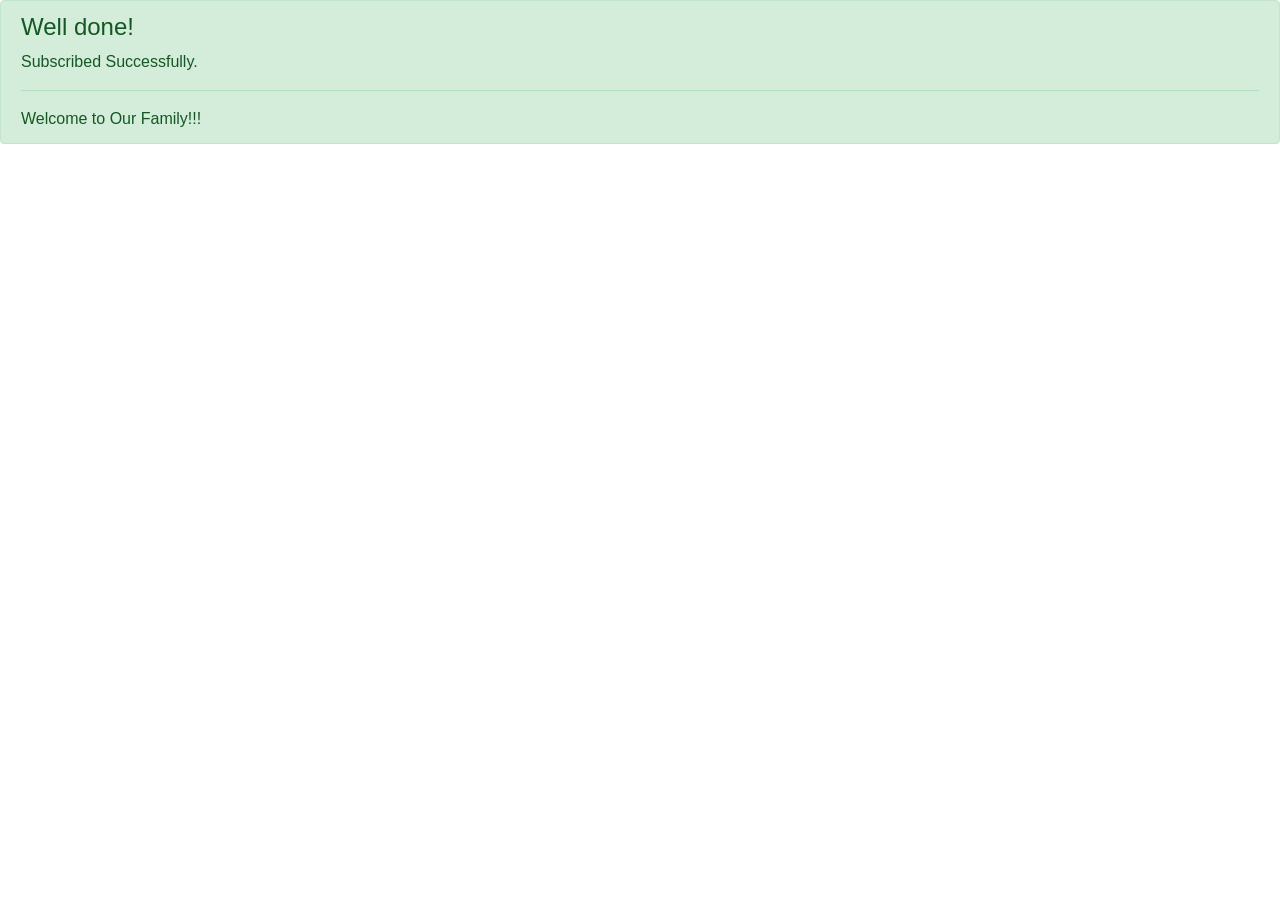
<file: Home/alert.html>
<!DOCTYPE html>
<html lang="en">
<head>
  <meta charset="UTF-8">
  <meta http-equiv="X-UA-Compatible" content="IE=edge">
  <meta name="viewport" content="width=device-width, initial-scale=1.0">
  <title>Success!!!</title>
   <!-- Latest compiled and minified CSS -->
   <link rel="stylesheet" href="https://cdn.jsdelivr.net/npm/bootstrap@4.6.2/dist/css/bootstrap.min.css">

   <!-- jQuery library -->
   <script src="https://cdn.jsdelivr.net/npm/jquery@3.6.1/dist/jquery.slim.min.js"></script>

   <!-- Popper JS -->
   <script src="https://cdn.jsdelivr.net/npm/popper.js@1.16.1/dist/umd/popper.min.js"></script>

   <!-- Latest compiled JavaScript -->
   <script src="https://cdn.jsdelivr.net/npm/bootstrap@4.6.2/dist/js/bootstrap.bundle.min.js"></script>

</head>
<body>
  <div class="alert alert-success" role="alert">
  <h4 class="alert-heading">Well done!</h4>
  <p> Subscribed Successfully.</p>
  <hr>
  <p class="mb-0">Welcome to Our Family!!!</p>
</div>
</body>
</html>
</file>
